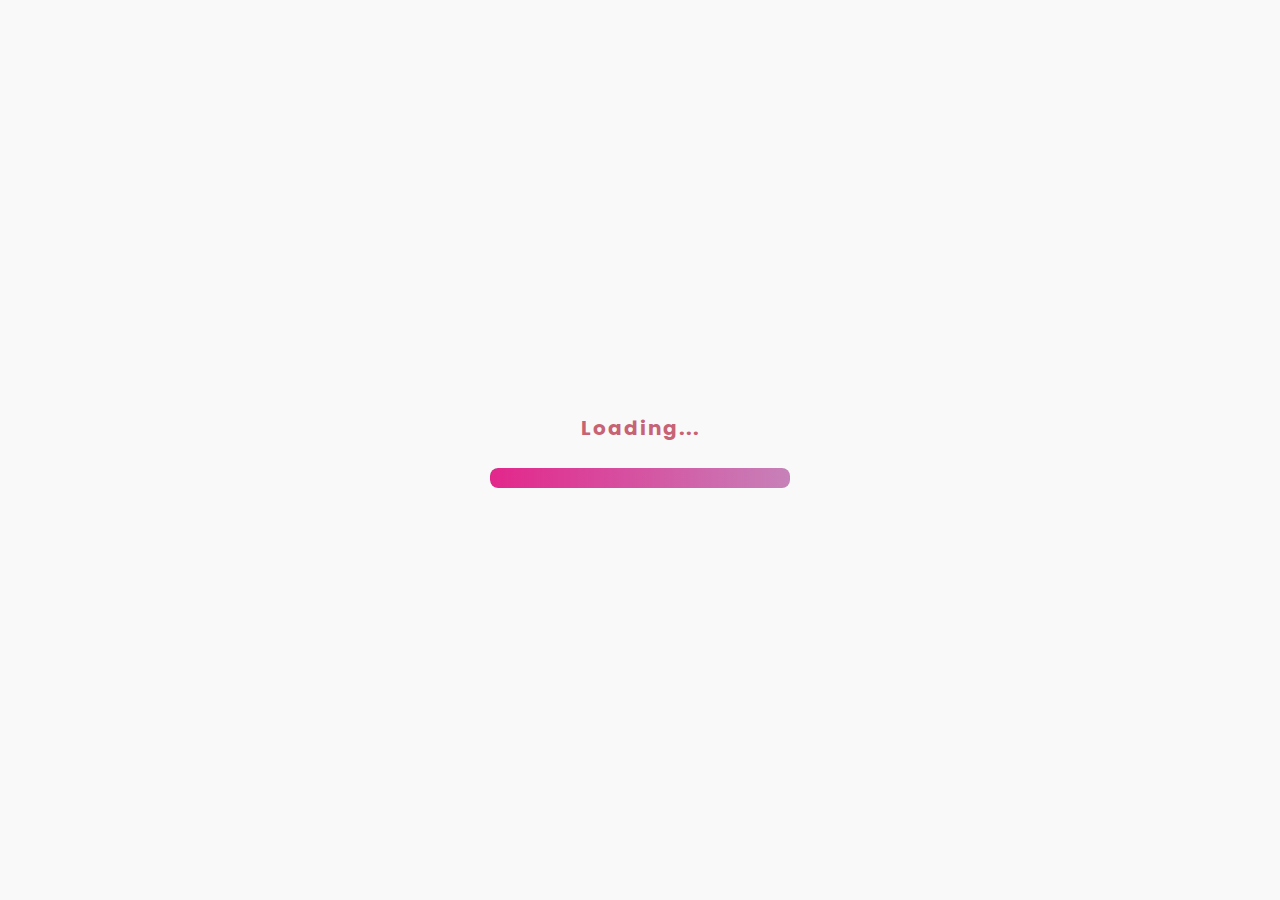
<file: index.html>
<!DOCTYPE html>
<html lang="pt-br">
<head>
  <meta charset="UTF-8" />
  <meta name="viewport" content="width=device-width, initial-scale=1.0"/>
  <title>📄💗Portfólio</title>

  <!-- CSS -->
  <link rel="stylesheet" href="style.css" />
  <link rel="stylesheet" href="portfolio.css" />

  <!-- GOOGLE FONTS -->
  <link rel="preconnect" href="https://fonts.googleapis.com">
  <link rel="preconnect" href="https://fonts.gstatic.com" crossorigin>
  <link href="https://fonts.googleapis.com/css2?family=Poppins:wght@300;400;600;700&display=swap" rel="stylesheet">

  <!-- BOOTSTRAP ICONS -->
  <link rel="stylesheet" href="https://cdn.jsdelivr.net/npm/bootstrap-icons@1.13.1/font/bootstrap-icons.min.css">

  <style>
    html {
      scroll-behavior: smooth; /* Rolagem suave */
    }
  </style>
</head>
<body>

  <!-- Loading -->
  <div id="loading">
    <div class="loading-container">
      <h1 class="text">Loading...</h1>
      <div class="loading">
        <div class="line-box">
          <div class="line"></div>
        </div>
      </div>
    </div>
  </div>

  <!-- Conteúdo -->
  <div id="portfolio" style="display:none;">
    <header>
      <nav class="menu-desktop">
        <ul>
          <li><a href="#inicio">Início</a></li>
          <li><a href="#sobre">Sobre mim</a></li>
          <li><a href="#projetos">Meus Projetos</a></li>
          <li><a href="#habilidades">Habilidades</a></li>
          <li><a href="#contatos">Contatos</a></li>
        </ul>
      </nav>
    </header>

    <main>
      <!-- Topo -->
      <section id="inicio" class="topo-do-site">
        <div class="interface">
          <div class="flex">
            <div class="txt-topo-site">
              <h1>
  <span class="destaque">Olá, mundo!</span> Muito prazer, aqui é a Roberta<span>.</span>
</h1>

              <p>
                Sou desenvolvedora front-end apaixonada pela criação de sites funcionais, modernos e bem estruturados 💻✨. 
                Tenho foco em transformar ideias em experiências digitais, com atenção a cada detalhe do design 🎨 e da usabilidade ⚡. 
              
                Além da tecnologia, também sou entusiasta de jogos, animes, filmes e séries, 
                que alimentam minha criatividade e trazem inspiração para meus projetos 🚀. 
              
                <br><br>
                <strong>Formação Acadêmica 🎓</strong><br>
                Atualmente estou cursando o 2º semestre de Análise e Desenvolvimento de Sistemas na Universidade de Mogi das Cruzes (UMC), em Mogi das Cruzes - SP, 
                onde venho ampliando meus conhecimentos em desenvolvimento de software e práticas de programação 💡.
              </p>
              

              <div class="btn-contato">
                <a href="#contatos"><button>Entre em Contato</button></a>
              </div>
            </div>

            <div class="img-topo-site">
              <img src="Imagens/animação pessoal.png" alt="">
            </div>
          </div>
        </div>
      </section>

      <!-- Minhas Habilidades -->
      <section id="habilidades" class="especialidades">
        <div class="interface">
          <h2 class="titulo">MINHAS <span>HABILIDADES.</span></h2>

          <!-- Itens lado a lado -->
          <div class="especialidades-grid">
            <div class="especialidades-box">
              <i class="bi bi-filetype-html"></i>
              <h3>HTML</h3>
              <p>O HTML (HyperText Markup Language) é uma linguagem de marcação utilizada 
                para estruturar e organizar o conteúdo de páginas web. Diferente de linguagens de programação, 
                o HTML não cria algoritmos ou manipula dados, mas define a estrutura de elementos como textos, imagens, links, 
                tabelas e formulários que compõem uma página.</p>
            </div>

            <div class="especialidades-box">
              <i class="bi bi-css"></i>
              <h3>CSS</h3>
              <p>O CSS (Cascading Style Sheets) é uma linguagem de estilo que define a aparência de páginas web, como cores, fontes e layout. 
                Ele separa o conteúdo da estrutura visual, facilitando a criação de sites elegantes e consistentes.</p>
            </div>

            <div class="especialidades-box">
              <i class="bi bi-filetype-js"></i>
              <h3>JAVASCRIPT</h3>
              <p>JavaScript é uma linguagem de programação que permite a você implementar itens complexos em páginas web,toda vez que uma página da web faz mais do que simplesmente mostrar a você informação estática, mostrando conteúdo que se atualiza em um intervalo de tempo, mapas interativos ou gráficos 2D/3D animados e afins você pode apostar que o JavaScript provavelmente está envolvido.</p>
            </div>
          </div>
        </div>
      </section>

      <!-- Meus Projetos -->
      <section id="projetos" class="projetos">
        <div class="interface">
          <h2 class="titulo">MEUS <span>PROJETOS.</span></h2>

          <!-- Cards lado a lado -->
          <div class="projetos-grid">

            <!-- Projeto 1 -->
            <div class="img-port">
              <a href="https://robertacs.github.io/Jogo-da-memoria/" target="_blank">
                <img src="Imagens/imagem-jogodamemoria.jpeg" alt="Projeto 1">
              </a>
              <p class="legenda-projeto">Jogo da Memória</p>
              <p class="sublegenda-projeto">HTML · CSS · JavaScript</p>
            </div>
          
            <!-- Projeto 2 -->
            <div class="img-port">
              <a href="https://robertacs.github.io/To-do---Minhas-tarefas/" target="_blank">
                <img src="Imagens/to-do-list.jpeg" alt="Projeto 2">
              </a>
              <p class="legenda-projeto">To Do List - Organização</p>
              <p class="sublegenda-projeto">HTML · CSS</p>
            </div>
          
            <!-- Projeto 3 -->
            <div class="img-port">
              <a href="https://robertacs.github.io/literatura-em-movimento/" target="_blank">
                <img src="Imagens/literatura.jpeg" alt="Projeto 3">
              </a>
              <p class="legenda-projeto">Blog Simples - Literatura em movimento</p>
              <p class="sublegenda-projeto">HTML · CSS · JS</p>
            </div>
          
          </div>
        </div>
      </section>

      <!-- Formulário -->
<section id="contatos" class="formulario">
  <div class="interface">
    <h2 class="titulo">FALE <span>COMIGO.</span></h2>

    <form id="form-fale-comigo">
      <input type="text" name="nome" placeholder="Seu nome completo:" required>
      <input type="email" name="email" placeholder="Seu email:" required>
      <textarea name="mensagem" placeholder="Sua mensagem" required></textarea>
      <div class="btn-enviar">
        <input type="submit" value="ENVIAR">
      </div>
    </form>
  </div>
</section>

<script>
  document.getElementById('form-fale-comigo').addEventListener('submit', function(event) {
    event.preventDefault(); // Impede o envio real do formulário
    alert('Este formulário ainda está em desenvolvimento. Em breve será possível enviar mensagens!');
  });
</script>
      </section>
    </main>
  </div>

  <!-- Script do Loading -->
  <script>
    document.body.classList.add('loading-locked');
    const line = document.querySelector('#loading .line');
    setTimeout(() => { line.style.width = '100%'; }, 0);
    setTimeout(() => {
      document.getElementById("loading").style.display = "none";
      document.getElementById("portfolio").style.display = "block";
      document.body.classList.remove('loading-locked');
    }, 2000);
  </script>
</body>
</html>
</file>
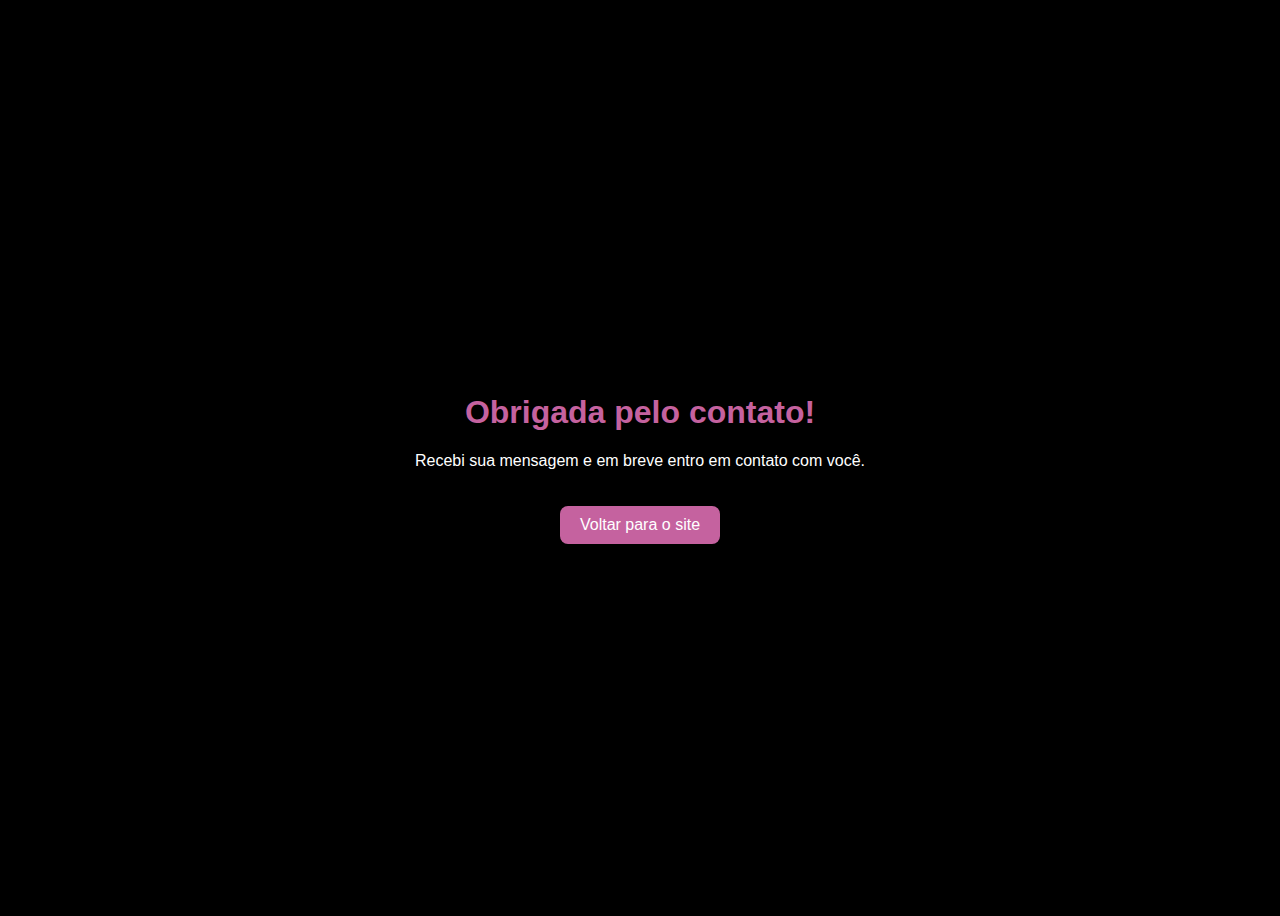
<file: obrigado.html>
<!DOCTYPE html>
<html lang="pt-br">
<head>
  <meta charset="UTF-8">
  <title>Mensagem enviada</title>
  <style>
    body {
      background: #000;
      color: #fff;
      font-family: "Poppins", sans-serif;
      display: flex;
      justify-content: center;
      align-items: center;
      height: 100vh;
      text-align: center;
    }
    h1 { color: #c5629f; }
    a {
      margin-top: 20px;
      display: inline-block;
      color: #fff;
      background: #c5629f;
      padding: 10px 20px;
      border-radius: 8px;
      text-decoration: none;
      transition: .2s;
    }
    a:hover { transform: scale(1.05); background: #a04070; }
  </style>
</head>
<body>
  <div>
    <h1>Obrigada pelo contato!</h1>
    <p>Recebi sua mensagem e em breve entro em contato com você.</p>
    <a href="index.html">Voltar para o site</a>
  </div>
</body>
</html>
</file>
<file: style.css>
body {
  background: rgb(148, 143, 143); /* ou a cor que você quiser */
  font-family: Arial, Helvetica, sans-serif;
}

/* enquanto loading estiver ativo */
body.loading-locked {
  background: #f9f9f9;  /* cor clara no carregamento */
  overflow: hidden;
}

.loading-container {
  width: 100%;
  min-height: 100vh;
  display: flex;
  justify-content: center;
  align-items: center;
  flex-direction: column;
}

.text {
  color: rgb(199, 99, 116);
  margin-bottom: 25px;
  font-size: 20px;
  letter-spacing: 2px;
}

/* --- Loading overlay full-screen --- */
#loading {
  position: fixed;
  top: 0; 
  left: 0;
  width: 100%;
  height: 100%;
  display: grid;
  place-items: center;
  background: #f9f9f9 !important;  /* força cor clara */
  z-index: 9999;
  transition: opacity .3s;
}


/* Barra de carregamento (caixa) */
.line-box {
  width:300px;
  height:20px;
  background: #ddd;   /* cor clara no fundo da barrinha */
  border-radius: 8px;
  overflow: hidden;
  box-shadow: inset 0 0 5px rgba(0,0,0,0.2);
}

.line {
  height: 100%;
  width: 0%;
  background: linear-gradient(90deg, #e3268b, #c781b9);
  border-radius: 8px;
  animation: loading 3s linear infinite alternate;
}


/* --- Evita que a página role enquanto loading estiver ativo --- */
body.loading-locked {
  overflow: hidden;
}

@keyframes loading {
  from { width: 0%; }
  to { width: 100%; }
}
</file>
<file: portfolio.css>
/* ESTILO GERAL */
*{
    margin:0; padding:0; box-sizing:border-box;
    font-family:"Poppins", sans-serif;
  }
  body{ background:#d48c8c66; min-height:100vh; }
  .interface{ max-width:1280px; margin:0 auto; }
  
  /* MENU */
  .menu-desktop ul{
    list-style:none; display:flex; justify-content:center; gap:30px;
  }
  .menu-desktop li a{
    text-decoration:none;
    color:#ffffff;
    font-weight:700;
    display:inline-block;     /* importante para funcionar o scale */
    transition: transform .2s ease, color .2s ease;
  }
  
  .menu-desktop li a:hover{
    color:#c25567;
    transform: scale(1.1);    /* zoom leve */
  }
  
  
  /* FLEX BASE */
  .flex{ display:flex; gap:24px; align-items:center; flex-wrap:wrap; }
  
  /* BOTÃO */
  .btn-contato button{
    padding:10px 30px; font-size:18px; font-weight:600;
    background:#c25567; border:0; border-radius:30px; cursor:pointer; transition:.2s;
  }
  .btn-contato button:hover{ box-shadow:0 0 8px #c25567; transform:scale(1.05); }
  
  /* TÍTULOS */
  h2.titulo{ color:#fffcfc; font-size:38px; text-align:center; }
  h2.titulo span{ color:#c25567; }
  
  /* HEADER */
  header{ padding:40px 4%; }
  
/* ---------- TOPO DO SITE ---------- */
section.topo-do-site {
  padding: 60px 4%;
  margin-bottom: 100px;
}

section.topo-do-site .flex {
  display: flex;
  align-items: center;
  justify-content: space-between;
  gap: 40px;
}

/* Imagem à esquerda */
.img-topo-site {
  flex: 1;
  max-width: 400px;
}

.img-topo-site img {
  width: 100%;
  display: block;
  border-radius: 8px;
  object-fit: cover;

  /* animação flutuante */
  position: relative;
  animation: flutuar 2s ease-in-out infinite alternate;
}

@keyframes flutuar {
  0% { top: 0; }
  100% { top: 20px; } /* desce 20px e volta */
}

/* Texto à direita */
.txt-topo-site {
  flex: 2;
  text-align: justify; /* alinhamento justificado */
}

.topo-do-site h1 {
  color: #ffffff;       /* mantém todo o título branco */
  word-spacing: normal; /* remove espaçamento exagerado */
  letter-spacing: 0;    /* sem espaço extra entre letras */
  display: inline-block;
  text-align: left;
}

.topo-do-site h1 .destaque {
  color: #c25567;       /* rosa para o "Olá, mundo!" */
}

/* Ajuste do espaçamento entre palavras */
h1 {
  word-spacing: 4px; /* diminui o espaço padrão (ajuste o valor até ficar ideal) */
}

.txt-topo-site h1:hover {
  transform: scale(1.03);
}

.txt-topo-site p {
  color: #fff;
  font-size: 16px;
  line-height: 1.6;
  margin-bottom: 25px;
}

/* Botão abaixo do texto */
.txt-topo-site .btn-contato {
  margin-top: 20px;
}

/* Responsividade */
@media (max-width: 900px) {
  section.topo-do-site .flex {
    flex-direction: column; /* empilha no mobile */
    text-align: center;
  }
  
  .txt-topo-site {
    text-align: center;
  }
}

  
  /* ---------- MINHAS HABILIDADES ---------- */
  section.especialidades{ padding:60px 4%; margin-bottom:120px; }
  .especialidades-grid{
    display:grid;
    grid-template-columns:repeat(auto-fit, minmax(220px, 1fr));
    gap:32px;
    margin-top:32px;
  }
  .especialidades-box{
    color:#fff; padding:32px; border-radius:20px;
    border:2px solid #fff; text-align:center; transition:.2s;
    background:#7c7272bf;
  }
  .especialidades-box:hover{
    transform:scale(1.05); box-shadow:0 0 28px rgba(255,255,255,.44);
  }
  .especialidades-box i{ font-size:70px; color:#c25567; }
  .especialidades-box h3{ font-size:24px; margin:12px 0; }
  
  /* ---------- MEUS PROJETOS ---------- */
  section.projetos {
    position: relative;
    padding: 80px 4%;
    margin-bottom: 120px;
  }
  
  /* linha superior brilhante */
  section.projetos::before {
    content: "";
    position: absolute;
    top: 0;
    left: 0;
    width: 100%;
    height: 2px;
    background: linear-gradient(to right, #ffffff, #ff3c6d, #ffffff);
    box-shadow: 0 0 15px rgba(255, 100, 130, 0.8);
  }
  
  /* linha inferior brilhante */
  section.projetos::after {
    content: "";
    position: absolute;
    bottom: 0;
    left: 0;
    width: 100%;
    height: 2px;
    background: linear-gradient(to right, #ffffff, #ff3c6d, #ffffff);
    box-shadow: 0 0 15px rgba(255, 100, 130, 0.8);
  }
  
  /* Grid dos projetos */
.projetos-grid {
    display: grid;
    grid-template-columns: repeat(auto-fit, minmax(260px, 1fr));
    gap: 32px;
    margin-top: 32px;
  }
  
  /* Caixa do projeto */
  .img-port {
    background: #c26775;
    border-radius: 10px;
    padding: 16px;
    text-align: center;
    display: flex;
    flex-direction: column;
    align-items: center;
  }
  
  /* Imagem com mesmo tamanho */
  .img-port img {
    width: 100%;
    height: 180px;         /* força mesma altura */
    object-fit: cover;     /* corta para preencher */
    border-radius: 8px;
    transition: transform .3s ease;
  }
  
  .img-port img:hover {
    transform: scale(1.05);
  }
  
  /* Título */
  .legenda-projeto {
    margin-top: 12px;
    font-size: 18px;
    font-weight: 700;
    color: #fff;
  }
  
  /* Subtítulo */
  .sublegenda-projeto {
    margin-top: 4px;
    font-size: 14px;
    font-weight: 400;
    color: #e0e0e0;
  }
  
  
/* ---------- FORMULÁRIO ---------- */
section.formulario {
    padding: 80px 4%;
    margin-bottom: 120px;
  }
  
  form {
    max-width: 500px;
    margin: 0 auto;
    display: flex;
    flex-direction: column;
    gap: 12px;
  }
  
  form input,
  form textarea {
    width: 100%;
    background: #fff;          /* fundo branco */
    border: 1px solid #d9a3a9; /* borda rosada suave */
    outline: 0;
    padding: 20px 15px;
    border-radius: 15px;
    color: #333;               /* texto escuro para contraste */
    font-size: 18px;
  }
  
  /* Placeholders mais escuros */
  form input::placeholder,
  form textarea::placeholder {
    color: #777;   /* cinza médio, legível */
    opacity: 1;
  }
  
  form textarea {
    resize: none;
    max-height: 200px;
  }
  
  .btn-enviar {
    margin-top: 20px;
    text-align: center;
  }
  
  .btn-enviar input {
    width: 140px;
    background: #c27380;
    color: #fff;
    font-weight: 700;
    cursor: pointer;
    border: none;
    border-radius: 12px;
    padding: 12px;
    transition: transform 0.2s, background 0.2s;
  }
  
  .btn-enviar input:hover {
    transform: scale(1.05);
    background: #a94c5a; /* tom mais escuro no hover */
  }
  
  

  
  html {
    scroll-behavior: smooth;
  }
</file>
